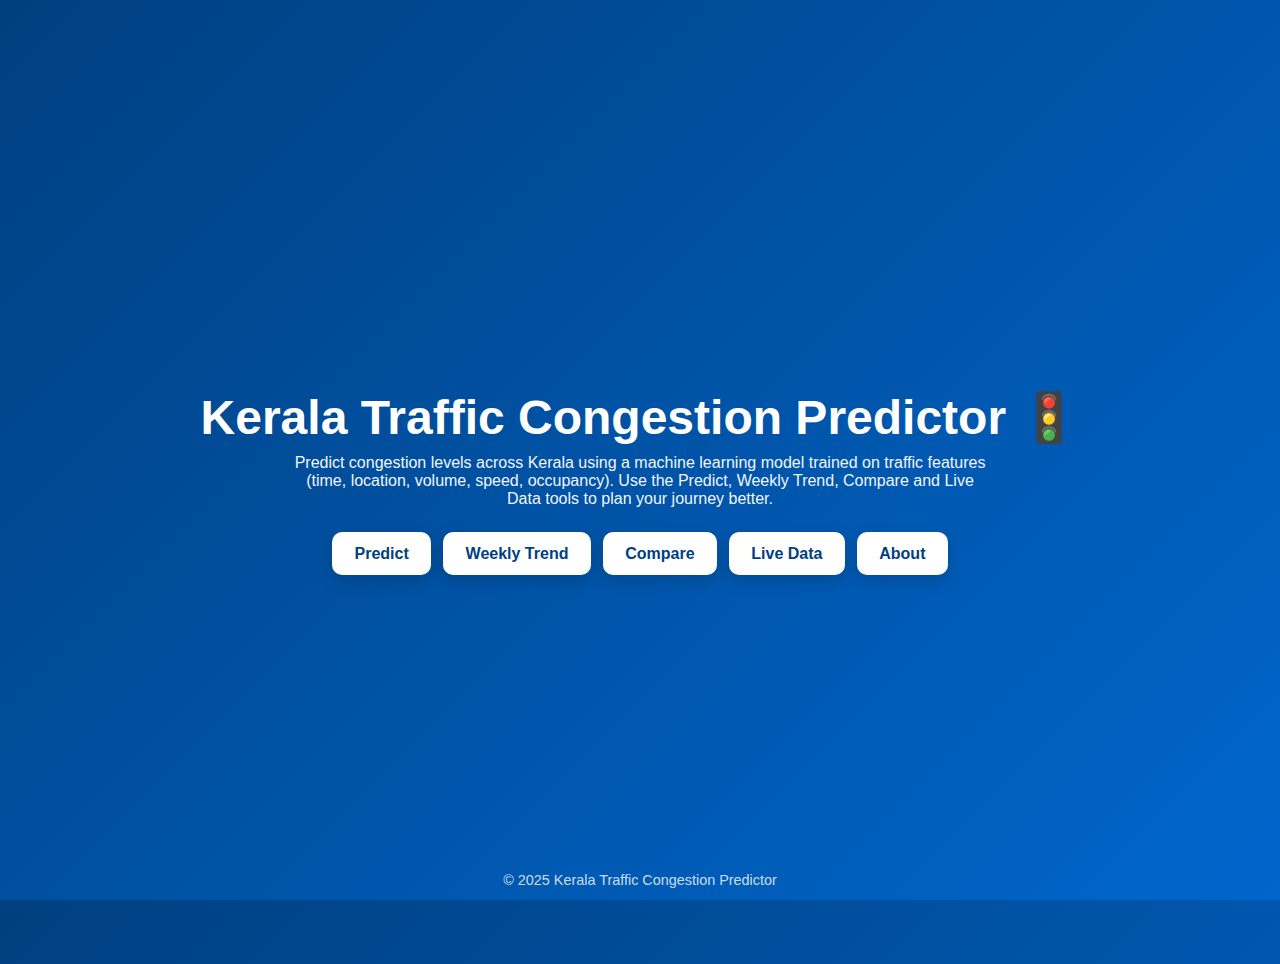
<file: frontend/home.html>
<!DOCTYPE html>
<html lang="en">
<head>
  <meta charset="utf-8" />
  <meta name="viewport" content="width=device-width, initial-scale=1" />
  <title>Kerala Traffic Congestion Predictor</title>
  <style>
    body {
      margin: 0;
      font-family: Arial, sans-serif;
      background: linear-gradient(135deg, #004080, #0066cc);
      color: white;
      height: 100vh;
    }
    .wrap {
      display: flex;
      flex-direction: column;
      align-items: center;
      justify-content: center;
      height: 100%;
      text-align: center;
      padding: 2rem;
    }
    h1 { font-size: 3rem; margin: 0 0 0.5rem; }
    p { max-width: 700px; margin: 0 0 1.5rem; opacity: 0.95; }
    .btns { display:flex; gap:12px; flex-wrap:wrap; justify-content:center; }
    .btn {
      background: white;
      color: #004080;
      padding: 0.8rem 1.4rem;
      border-radius: 10px;
      text-decoration: none;
      font-weight: 700;
      box-shadow: 0 6px 18px rgba(0,0,0,0.15);
    }
    .btn:hover { background: #e6f0ff; transform: translateY(-2px); }
    footer { position: absolute; bottom: 12px; width:100%; text-align:center; color: rgba(255,255,255,0.8); font-size: 0.9rem; }
  </style>
</head>
<body>
  <div class="wrap">
    <h1>Kerala Traffic Congestion Predictor 🚦</h1>
    <p>
      Predict congestion levels across Kerala using a machine learning model trained on traffic features
      (time, location, volume, speed, occupancy). Use the Predict, Weekly Trend, Compare and Live Data
      tools to plan your journey better.
    </p>

    <div class="btns">
      <a class="btn" href="/predict">Predict</a>
      <a class="btn" href="/trend">Weekly Trend</a>
      <a class="btn" href="/compare">Compare</a>
      <a class="btn" href="/live">Live Data</a>
      <a class="btn" href="/about">About</a>
    </div>
  </div>

  <footer>© 2025 Kerala Traffic Congestion Predictor</footer>
</body>
</html>
</file>
